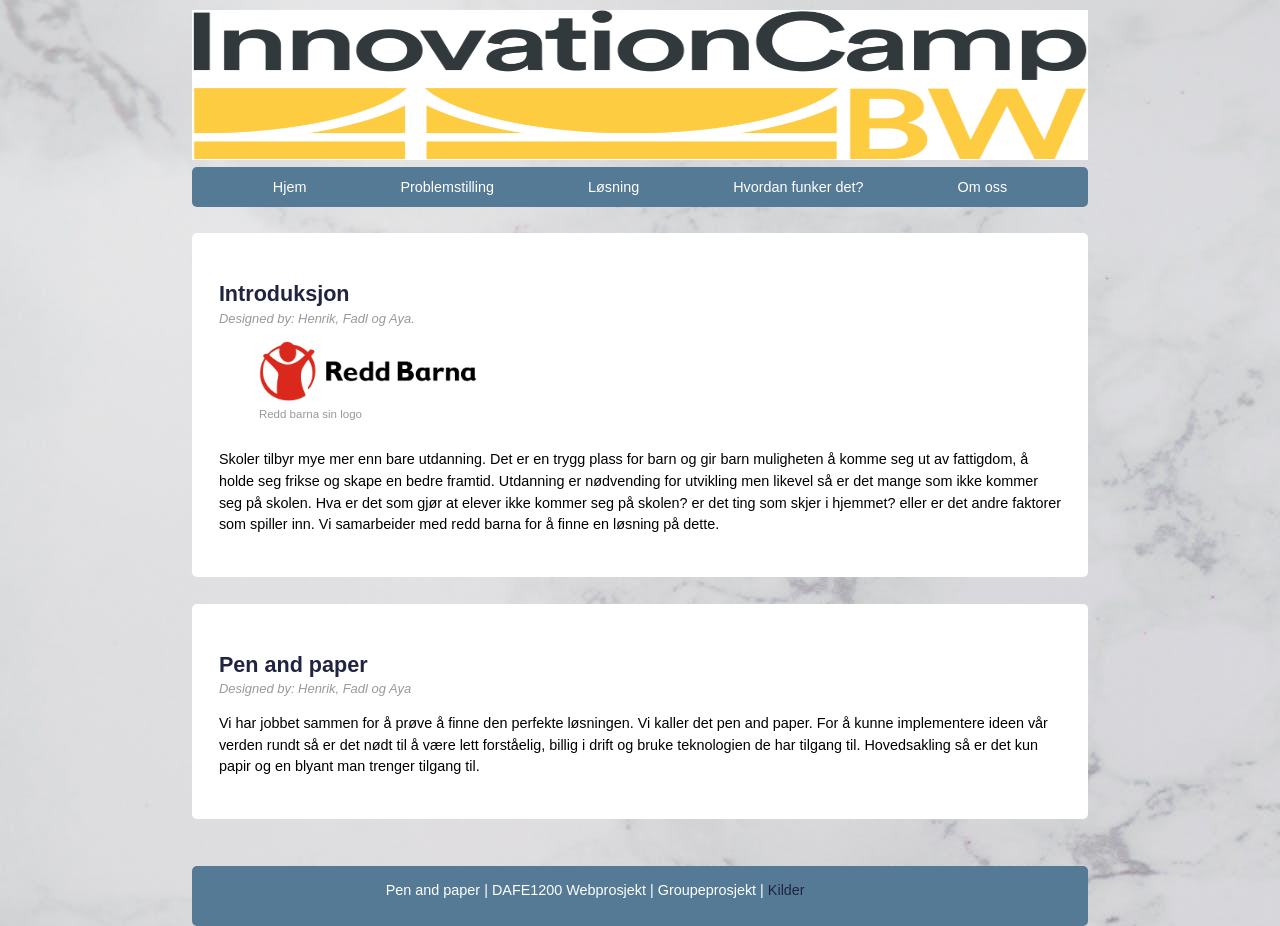
<file: index.html>
<!DOCTYPE html>
<html lang="en">
<head>
    <meta charset="UTF-8">
    <meta name="viewport" content="width=device-width, initial-scale=1.0">
    <title>web project</title>
    <link rel="stylesheet" type="text/css" href="Style1.css">

</head>
<!--[if IE]>
<<script src="http://html5shim.googlecode.com/svn/trunk/html5.js"></script>
<![endif]-->
<!--=================body========================-->
<body class="body">
<head1 class="mainheader">
  <!---  <img src="images/headimg.jpg"> --->
  <img src="images/Innovation.png">
    <nav>
        <ul>
            <li><a href="index.html">Hjem</a></li>
            <li><a href="Problemstilling1.html">Problemstilling</a></li>
            <li><a href="løsning1.html">Løsning</a></li>
            <li><a href="funksjon1.html">Hvordan funker det?</a></li>
            <li><a href="om oss.html">Om oss</a></li>

        </ul>
    </nav>
</head1>
<!--=================mainconten==================--->
<div class="mainContent">
    <section class="top-content">
        <header>
            <h2><a href="#" >Introduksjon</a></h2>
        </header>
        <footer>
           <p class="post-info">Designed by: Henrik, Fadl og Aya.</p>
        </footer>
        <article>
            <figure><img src="images/RBlogo.png" height="60px"  >
                <figcaption>  Redd barna sin logo </figcaption>
            </figure>
            <p class="post-content"> Skoler tilbyr mye mer enn bare utdanning. Det er en trygg plass for barn og gir barn muligheten å komme seg ut av fattigdom, å holde seg frikse og skape en bedre framtid. Utdanning er nødvending for utvikling men likevel så er det mange som ikke kommer seg på skolen. Hva er det som gjør at elever ikke kommer seg på skolen? er det ting som skjer i hjemmet? eller er det andre faktorer som spiller inn. Vi samarbeider med redd barna for å finne en løsning på dette.
            </p>
        </article>
    </section>
    <section class="top-content">
        <header>
            <h2><a href="#" >Pen and paper</a></h2>
        </header>
        <footer>
            <p class="post-info">Designed by: Henrik, Fadl og Aya</p>
        </footer>
        <article>

            <p> Vi har jobbet sammen for å prøve å finne den perfekte løsningen. Vi kaller det pen and paper. For å kunne implementere ideen vår verden rundt så er det nødt til å være lett forståelig, billig i drift og bruke teknologien de har tilgang til. Hovedsakling så er det kun papir og en blyant man trenger tilgang til.
            </p>
        </article>
    </section>
</div>

<!------------------footer-------------------->
        <footer class="footer">
            <p>Pen and paper | DAFE1200 Webprosjekt | Groupeprosjekt | <a href="Kilder.pdf">Kilder</a></p>

        </footer>



</body>
</html>
</file>
<file: Style1.css>
/*
Theme name: HTML5
Date: Sep. 2020
Description: Project Work.
Author: Group 7
Author URL: http://www.oslomet.no
 */
body{
    background-image: url(images/background.jpg);

    clore: red;
    font-size: 90%;
    font-family: Arial, verdana;
    line-height: 1.5;
    text-align: left;

}

a{text-decoration: none;}
a:link, a:visited{color:#202441;}
a:hover, a:active{color:lightblue;}
.body{
    margin: 10px auto;
    width: 70%;
    clear: both;
}

.mainheader img {
    width: 100%;
    height: 150px;
}
.mainheader nav{
    background-color: #557A95;
    height: 40px;
    border-radius: 5px;
    -moz-border-radius: 5px;
    -webkit-border-radius: 5px;
}
.mainheader nav ul{
    text-align:center;
    list-style: none;
    margin: 0 auto;
    padding: 0;

}
.mainheader nav ul li{
    display: inline;

}
.mainheader a:link, .mainheader a:visited{
    color: white;
    padding: 10px 45px;
    display: inline-block;
    height: 20px;
}
.mainheader a:hover, .mainheader a:active{
    color: lightblue;
    background-color: #7395AE;
    text-shadow: none;
}
/*------------------------MAIN CONTENT------------------*/
.mainContent{
    width: 100%;
    float: left;
}
.top-content{

    background-color: #fff;
    padding: 3%;
    margin:  3% 0 3% 0;
    border-radius: 5px;
    -moz-border-radius: 5px;
    -webkit-border-radius: 5px;
}
.kontaktOss{
background-image: url('images/kontakt.jpg');
text-align: left;
}
.kontaktOss a{
  color: red;
}
.post-info{
    font-size: 90%;
    color: #999;
    font-style: italic;
    margin-top: -20px;

}
.post-content{
    display:inline-block;
}
/*--------------sidebar----------------------------*/
/*.thesidebar{
    width: 24%;
    margin: 2% 0 0 2%;
    float: left;
    padding: 2%;
    background-color: white;
    border-radius: 5px;
    -moz-border-radius: 5px;
    -webkit-border-radius: 5px;
}
/*-------------------------footer-----------------------*/

.footer{
    margin-top: 20px;
    float: left;
    width: 100%;
    background-color: #557A95;
    height: 60px;
    border-radius: 5px;
    -moz-border-radius: 5px;
    -webkit-border-radius: 5px;
}
.footer p {
    text-align: center;
    color: white;
    width: 90%;
}
/*_____________________HTML5__________________*/
.post-image {
    width: 100%;
}
figure {
    margen: 25px 0;
    font-size: 80%;
    color: #999;
}
/*_____________________CSS for Mobil______________*/
@media screen and (max-width: 375px) {
    .body {
        width: 90%;
        font-size: 95%;
    }

    /*_________________MAin Header mobile____________*/
    .mainheader nav{
        height: 200px;
    }
    .mainheader nav ul li{
        display: inline;

    }
    .mainheader ul{
        width: 100%;
        padding: 0;
    }
    .mainheader a:link, .mainheader a:visited{
        display: block;
    }
    .mainContent{
        width: 100%;
    }
    .thesidebar{
        width: 96%;
       margin-left: 0;
        margin-right: -20px;

    }
    .paddingFiks img{
    width: 300px;
    }
    .post-content img{
      width: 300px;
    }

}
/*________________CSS for IPad__________*/
@media screen and (max-width: 2000px){
    .body {
        width: 70%;
        font-size: 90%;
    }
    .mainheader a:link, .mainheader a:visited{
        padding: 10px 45px;
    }
}
@media screen and (max-width: 1202px){
    .body {
        width: 90%;
        font-size: 95%;
    }
    .mainheader a:link, .mainheader a:visited{
        padding: 10px 19px;
    }
}
@media screen and (max-width:745px) {
    .body {
        width: 90%;
        font-size: 96%;
    }

    .mainheader a:link, .mainheader a:visited {
        padding: 10px 15px;
        font-size: 85%;
    }

    @media screen and (max-width: 579px) {
        .body {
            width: 90%;
            font-size: 90%;
        }
        .mainheader a:link, .mainheader a:visited {
            padding: 10px 5px;
            font-size: 80%;
        }

    }
}
</file>
